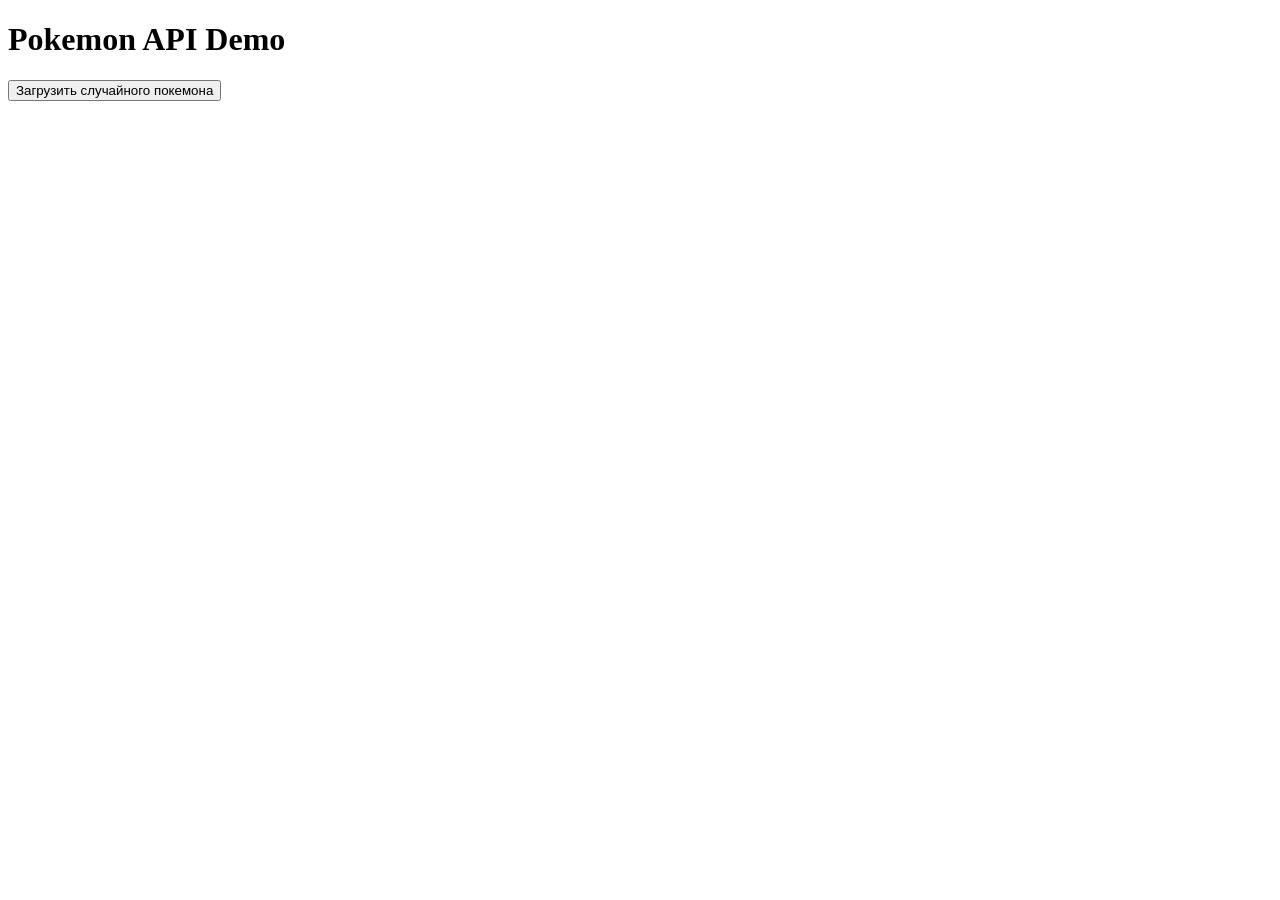
<file: index.html>
<!DOCTYPE html>
<html lang="en">
<head>
  <meta charset="UTF-8">
  <meta name="viewport" content="width=device-width, initial-scale=1.0">
  <title>Pokemon API Demo</title>
</head>
<body>
<h1>Pokemon API Demo</h1>
<button id="loadPokemon">Загрузить случайного покемона</button>
<div id="pokemonInfo"></div>

<script>
  const loadPokemonBtn = document.getElementById('loadPokemon');
  const pokemonInfoDiv = document.getElementById('pokemonInfo');

  loadPokemonBtn.addEventListener('click', () => {
    fetch('https://pokeapi.co/api/v2/pokemon/')
            .then(response => response.json())
            .then(data => {
              const randomPokemon = data.results[Math.floor(Math.random() * data.results.length)];

              fetch(randomPokemon.url)
                      .then(response => response.json())
                      .then(pokemonData => {
                        pokemonInfoDiv.innerHTML = `
                <h2>${pokemonData.name}</h2>
                <img src="${pokemonData.sprites.front_default}" alt="${pokemonData.name}">
                <p>Вес: ${pokemonData.weight}</p>
                <p>Рост: ${pokemonData.height}</p>
              `;
                      })
                      .catch(error => {
                        console.error('Ошибка при получении информации о покемоне:', error);
                        pokemonInfoDiv.innerHTML = 'Ошибка при загрузке информации о покемоне';
                      });
            })
            .catch(error => {
              console.error('Ошибка при загрузке списка покемонов:', error);
              pokemonInfoDiv.innerHTML = 'Ошибка при загрузке списка покемонов';
            });
  });
</script>
</body>
</html>
</file>
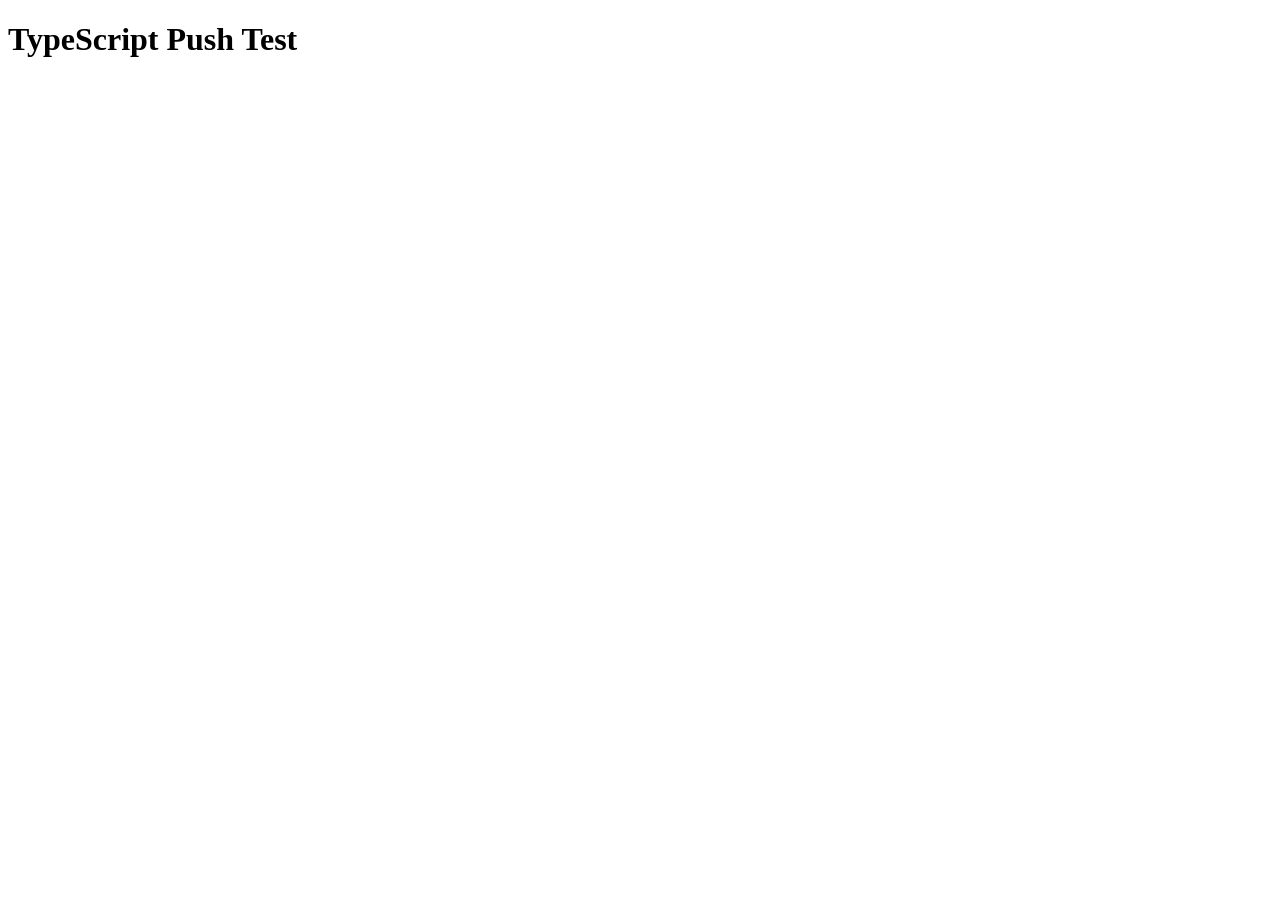
<file: task1/index.html>
<!DOCTYPE html>
<html lang="en">
<head>
  <meta charset="UTF-8">
  <meta name="viewport" content="width=device-width, initial-scale=1.0">
  <title>TypeScript Push Test</title>
</head>
<body>
<h1>TypeScript Push Test</h1>
<div id="results"></div>
<script src="script.js"></script>
</body>
</html>
</file>
